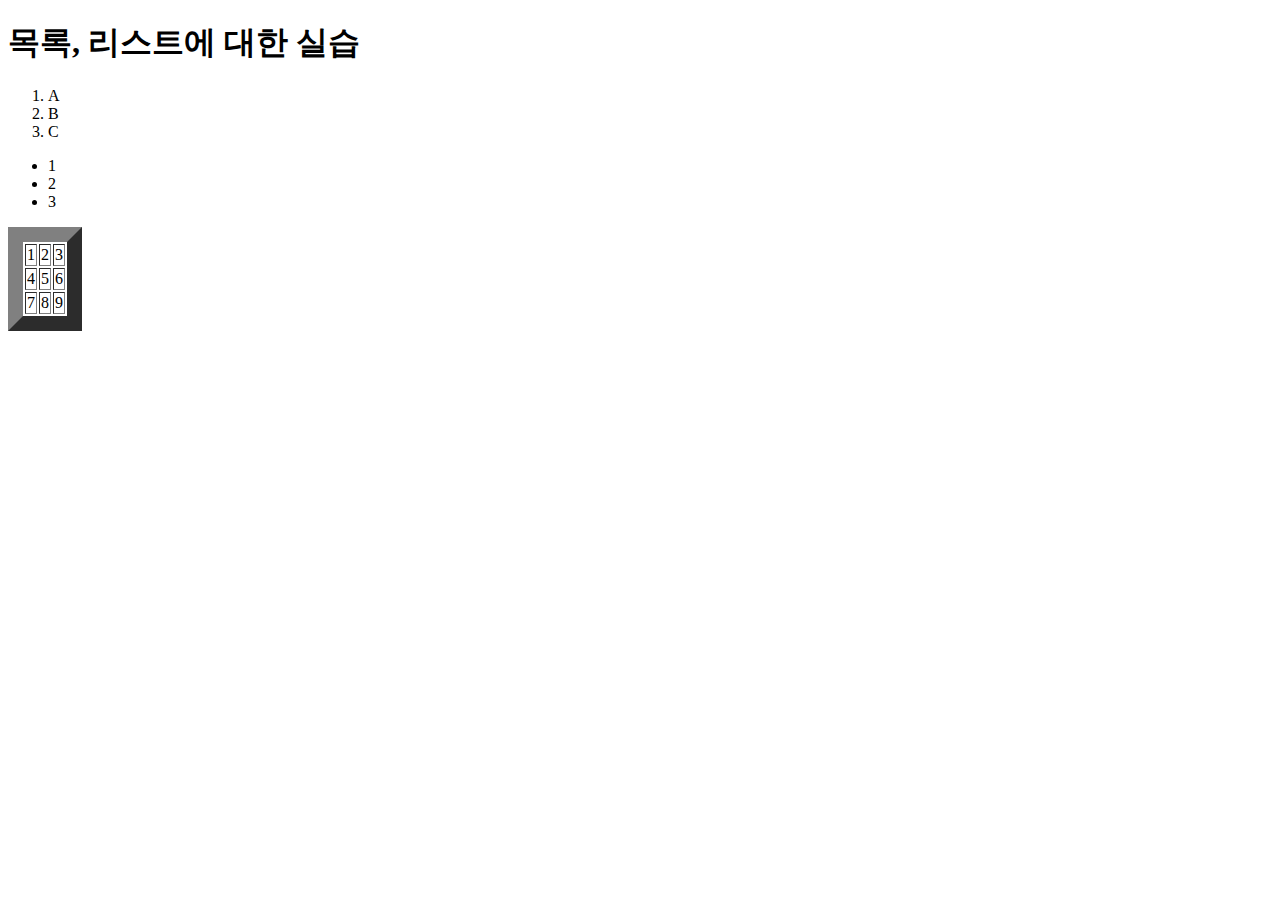
<file: basic/index.html>
<!DOCTYPE html>
<html lang="en">
<head>
    <meta charset="UTF-8">
    <meta name="viewport" content="width=device-width, initial-scale=1.0">
    <title>Document</title>
</head>
<body>
    <h1>목록, 리스트에 대한 실습</h1>
    <!-- list = <li> -->
        <!-- Ordered list -->
        <!-- Unordered list -->
    <ol>
     <li>A</li>
     <li>B</li>
     <li>C</li>
    </ol>
    

    <!-- 그냥 list만 쓰는건 좋지 않음 ol이나 ul을 써서 => list는 list라는 것을 알려주기 위해 -->
    <ul>
        <li>1</li>
        <li>2</li>
        <li>3</li>
    </ul>
   <table border="15">
    <tr>
        <td>1</td>
        <td>2</td>
        <td>3</td>
    </tr>
    <tr>
        <td>4</td>
        <td>5</td>
        <td>6</td>
    </tr>
     <tr>
        <td>7</td>
        <td>8</td>
        <td>9</td>
    </tr>
    </table>
</body>
</html>
</file>
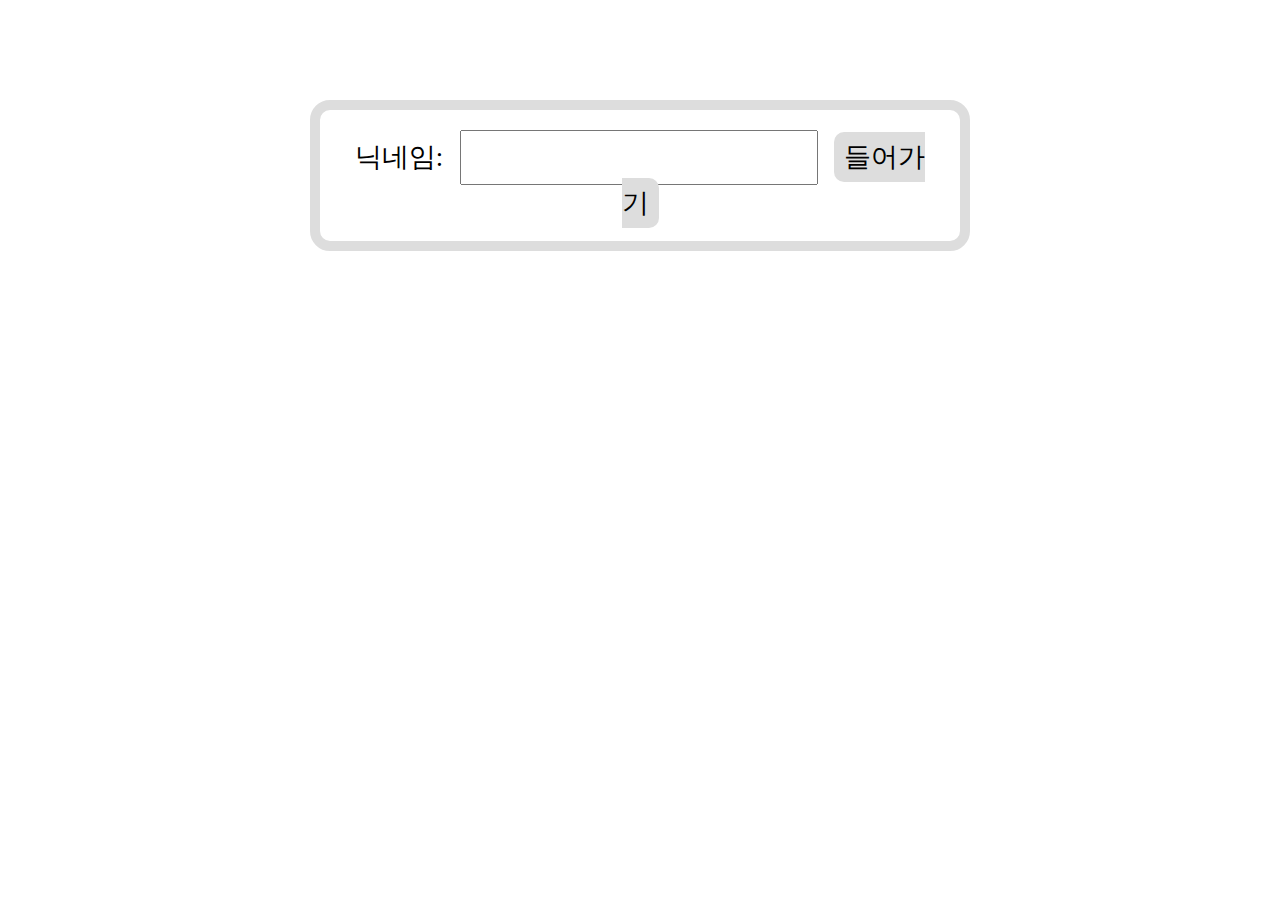
<file: templates/index.html>
<html>

<head>
    <script src='//ajax.googleapis.com/ajax/libs/jquery/1.11.0/jquery.min.js'></script>
    <script>
        $(document).ready(function () {
            if (typeof WebSocket != 'undefined') {
                $('#ask').show();
            } else {
                $('#error').show();
            }

            // join on enter
            $('#ask input').keydown(function (event) {
                if (event.keyCode == 13) {
                    $('#ask a').click();
                }
            })

            // join on click
            $('#ask a').click(function () {
                join($('#ask input').val());
                $('#ask').hide();
                $('#channel').show();
                $('input#message').focus();
            });

            function join(name) {
                // var host = window.location.host.split(':')[0];
                var ws_scheme = window.location.protocol == "https:" ? "wss" : "ws";
                var ws_path = ws_scheme + '://' + window.location.host;
                var ws = new WebSocket(ws_path);

                var container = $('div#msgs');
                ws.onmessage = function (evt) {
                    var obj = JSON.parse(evt.data);
                    if (typeof obj != 'object') return;

                    var action = obj['action'];
                    var struct = container.find('li.' + action + ':first');
                    if (struct.length < 1) {
                        console.log("Could not handle: " + evt.data);
                        return;
                    }

                    var msg = struct.clone();
                    msg.find('.time').text((new Date()).toString("HH:mm:ss"));

                    if (action == 'message') {
                        var matches;
                        if (matches = obj['message'].match(/^\s*[\/\\]me\s(.*)/)) {
                            msg.find('.user').text(obj['user'] + ' ' + matches[1]);
                            msg.find('.user').css('font-weight', 'bold');
                        } else {
                            msg.find('.user').text(obj['user']);
                            msg.find('.message').text(': ' + obj['message']);
                        }
                    } else if (action == 'control') {
                        msg.find('.user').text(obj['user']);
                        msg.find('.message').text(obj['message']);
                        msg.addClass('control');
                    }

                    if (obj['user'] == name) msg.find('.user').addClass('self');
                    container.find('ul').append(msg.show());
                    container.scrollTop(container.find('ul').innerHeight());
                }

                $('#channel form').submit(function (event) {
                    event.preventDefault();
                    var input = $(this).find(':input');
                    var msg = input.val();
                    if (msg) {
                        ws.send(JSON.stringify({ action: 'message', user: name, message: msg }));
                    }
                    input.val('');
                });
            }
        });
    </script>
    <style type="text/css" media="screen">
        * {
            font-family: Georgia;
        }

        a {
            color: #000;
            text-decoration: none;
        }

        a:hover {
            text-decoration: underline;
        }

        div.bordered {
            margin: 0 auto;
            margin-top: 100px;
            width: 600px;
            padding: 20px;
            text-align: center;
            border: 10px solid #ddd;
            -webkit-border-radius: 20px;
        }

        #error {
            background-color: #BA0000;
            color: #fff;
            font-weight: bold;
        }

        #ask {
            font-size: 20pt;
        }

        #ask input {
            font-size: 20pt;
            padding: 10px;
            margin: 0 10px;
        }

        #ask span.join {
            padding: 10px;
            background-color: #ddd;
            -webkit-border-radius: 10px;
        }

        #channel {
            margin-top: 100px;
            height: 480px;
            position: relative;
        }

        #channel div#descr {
            position: absolute;
            left: -10px;
            top: -190px;
            font-size: 13px;
            text-align: left;
            line-height: 20px;
            padding: 5px;
            width: 630px;
        }

        div#msgs {
            overflow-y: scroll;
            height: 400px;
        }

        div#msgs ul {
            list-style: none;
            padding: 0;
            margin: 0;
            text-align: left;
        }

        div#msgs li {
            line-height: 20px;
        }

        div#msgs li span.user {
            color: #ff9900;
        }

        div#msgs li span.user.self {
            color: #aa2211;
        }

        div#msgs li span.time {
            float: right;
            margin-right: 5px;
            color: #aaa;
            font-family: "Courier New";
            font-size: 12px;
        }

        div#msgs li.control {
            text-align: center;
        }

        div#msgs li.control span.message {
            color: #aaa;
        }

        div#input {
            text-align: left;
            margin-top: 20px;
        }

        div#input #message {
            width: 600px;
            border: 5px solid #bbb;
            -webkit-border-radius: 3px;
            font-size: 30pt;
        }
    </style>
</head>

<body>
    <div id="error" class="bordered" style="display: none;">
        This browser has no native WebSocket support.<br />
        Use a WebKit nightly or Google Chrome.
    </div>
    <div id="ask" class="bordered" style="display: none;">
        닉네임: <input type="text" id="name" /> <a href="#"><span class="join">들어가기</span></a>
    </div>
    <div id="channel" class="bordered" style="display: none;">
        <div id="descr" class="bordered">
            <strong><a href="https://github.com/CoreDotToday/coredot-chat-demo" target="_blank">coredot-chat-demo</a> : </strong> 헤더 없이는 데모로 작동합니다. 여러 개의 브라우저에서 계정 테스트를 수행하세요.
        </div>
        <div id="msgs">
            <ul>
                <li class="message" style="display: none">
                    <span class="user"></span><span class="message"></span>
                    <span class="time"></span>
                </li>
            </ul>
        </div>
        <div id="input">
            <form><input type="text" id="message" /></form>
        </div>
    </div>
</body>

</html>
</file>
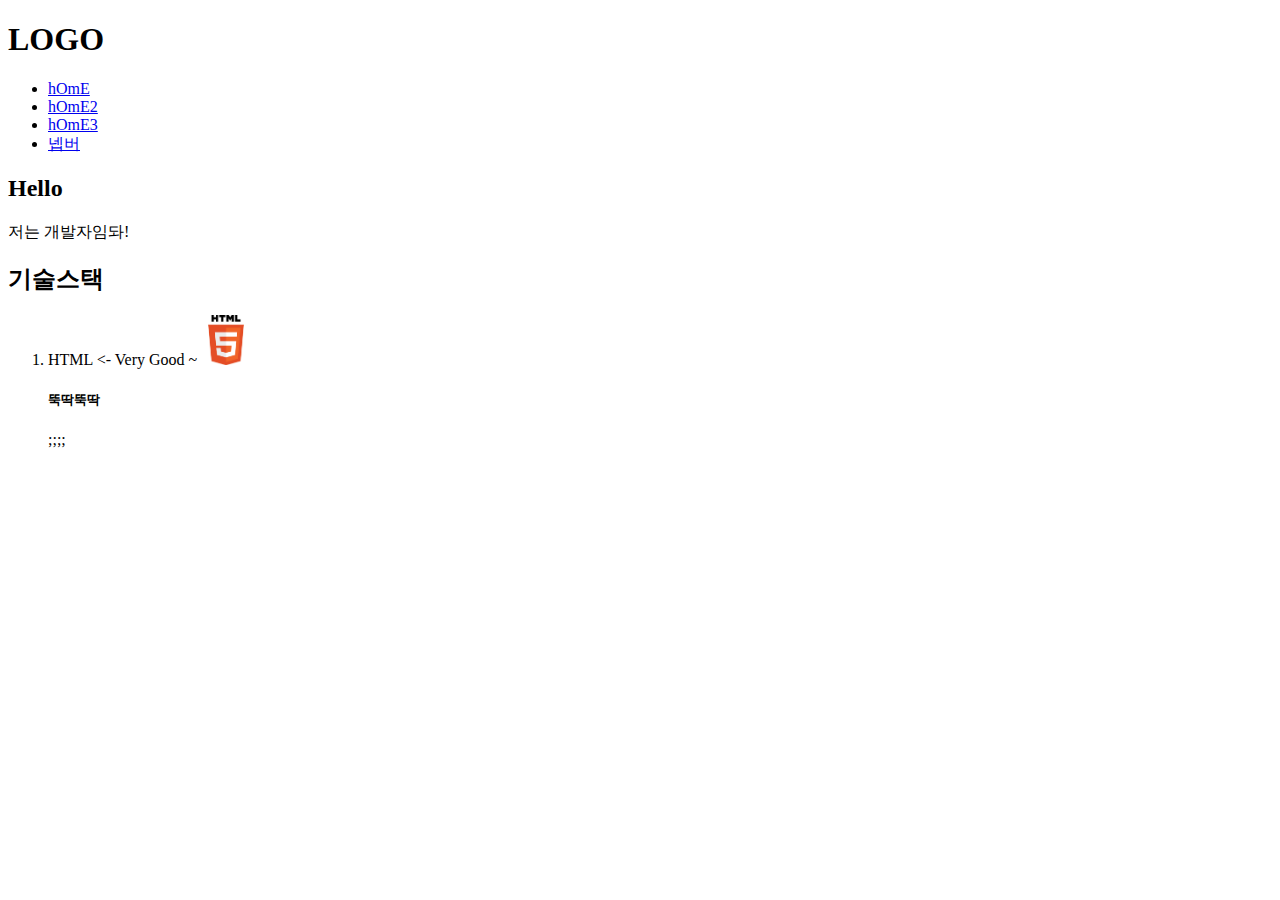
<file: basic/semantic.html>
<!DOCTYPE html>
<html lang="en">
<head>
    <meta charset="UTF-8">
    <meta name="viewport" content="width=device-width, initial-scale=1.0">
    <title>Document</title>
</head>
<body>
    <!-- header -->
    <header>
        <h1>LOGO</h1>
        <!-- navigation -->
        <nav>
            <!-- unordered list  -->
            <ul>
                <li><a href="#">hOmE</a></li>
                <li><a href="#">hOmE2</a></li>
                <li><a href="#">hOmE3</a></li>
                <li><a target="_blank" href="https://www.naver.com/">넵버</a></li>
            </ul>
        </nav>
    </header>
    

    <!-- 내 소개 -->
    <section>
        <h2>Hello</h2>
        <p>저는 개발자임돠!</p>

        <h2>기술스택</h2>
        <ol>
            <li>HTML <- Very Good ~
            <img width ="50" src = "data:image/png;base64,
            iVBORw0KGgoAAAANSUhEUgAAAOEAAADhCAMAAAAJbSJIAAAA8FBMVEX
            ////kTSbxZSnr6+sAAADkSR7pdVzrWSjCwsLr8PDkRBTxYiPq6urwXRbkPQDkSiHnp5r4u6f3sZnyek/q2df39/fi4uK4uLhZWVnwVwDnnI3lZEn97emnp6flak51dXUeHh5qampKSkqBgYHoVCcWFhb1x7/jQQ3iOAD64t3zuK3si3fysaX+9vTr4+Htk4H3083rgmzpxsD0wLf53dfmYEEuLi70imXumon1mXnkVC/2oIP60sXqeWKWlpbPz89CQkLqURXydUDovbbq0s7scEz5x7j2qI7zhFnqSwDrhHDzeUjs+vzxajP5wrL0kGyS249gAAALQklEQVR4nO2dfVvTSBfGU9pQGmgKKmpL7a4+qykv5R3FAroKqz646Pf/NptpSJu050xzmnuG0Kv3XzVXnfBjhsmd85I4jkwvKrHeDI8ND1Wep74xqf+lv/4+OfIf6WGcl8N/vhD+jPkEJax8Gg38OXF4jggr5eEg7+eU8GU8xqfk0XkirKxEQ5RTB+eKsBIN8TJ1bL4IB4dW0sfmi3Dwf97ONeGbsW3mcRP+QRBWXpTHjxSEsPI21tiPthnJeZUA24wPEoR/vhw/UhRCQs+TX00SJqUdYUFoXgvChBaElbdJt115/+f8EVaSd0yVz+/Tw8wFYfKu97Uzj3OY/Lw5p4RDyx1SsIQrFvmShH+vPb9XDkLndfRJ3QmzhG9eJ/XJMavpvlRGuBl9KusI03r9yAijAV852QnTgz0CQkXy9+DD3BKG905rgw9zS+i8ut875pcw1oJwQQhS4opP/MgMYfoSxhGODfOGITR9PVxbifV5eGx4aGUz+dXnxFfTX3eY44NhPq/QSg+20EILLbTQQgsttNBCCz0StTvLRVannZuw13WLrG4v/yS6pSLLzQ/onDUemkKjxhmAsFPkSXQ7AMKjQhMeAQgPCk14ACBc9x4aQyNvHUC4Ezw0hkbBDoDwXaEJ3wEIT/2HxtDIPwUQbheacBtA2Cs0IcC0OQ727/[base64]/XpdrbkOrDKkuIMW2O02Ztm9eqSbU5/XxjumAJu/kTwPdiCd2DWlmmNTlhag5Tpq2LAnT4VXpkgfArS+jDCFlj2tiyQFhfYghhtlSbBrZA2OQIYaZNZ9t884S9FKER0+Y456yp8feNE26zhN45jJC3bf4z44SnKcLkyWGmTWfb/BvjhN/[base64]/sxQKUAI4ks221XR8Xa+MjbQEq0qbE27ZghyDUBcnzxUtTywdn2qS2raYrugUS4kybLg3sEbatdq0JkuMIEa0WI2liwgThsSlCQ5E2pZLItt1oahtghMBImxJv2/oE4b4VQqRp09k2jzKmplZpyrTdQgn56r2AMKY1TW0DjhBTtReLv8IFhG2rsYsaSAhLAEcS2jZNSWouwtSvFmnatLbtmLJtNghxkTYlPg0stW0wQlgCOBLOtuEIkaYtJGRXqXcus224VQo1bU6P/cOS2rY8hOlGBCwhnyR1l4lL/[base64]/WIaZ6T0Zo0bRpbZukek9GaNG0aeOJEtsmI+RNGziWqMT3yrq7xgjtVO3F4q+Houo9EeFP1rQ18ICapovO/rPsanOizpmcQbOxRCU+Y9bwBfp/kxF1ThutFiPxtk0kJl66+pU4pZVWi5F42wYh/ECc0qppgz17jyGsXxCntNJqMRLo2Xsc4XfilFZNm862QQg3iFNaNW2wZ+9xhN+IU1pptRiJt20IwuYlcUq+1QLXH5uQ7tl7VJJJSEg5aU2PswFA3ZPp+p1JcY8L4Qgpn2nXtGmbLv6dzDFxtW3c3yFFeLfEEMLTo5HYXlm6eo/ZehnCO+qMfKuFCdOmbbqgbpOYr9KEqz+JE/b4SBuy1WIkTRqYiLbVmEXNEP4gTmip1WIkWdMFV73HEH4kTmjZtKGq92hC0rRd8qYNW7UXS9h0wSxqhpAybb/sJYAjYZouGMICmDZpGpir3qMJhabNQKRNibdtkqYLhpAybb9502Yg0qbEdwOT1Xv0L4QhpCaF74/FPCB5Unw8UVC9xxBS5+P7Y/EJ4EiyNDBjTAWEbKTNQAI4Ep8GdgnCGl29QRKuUrbUUn9sUrxt8ycByzWXnHKaUGja0FV7sWTVe7UjP/AmIScJV+vNJmVpTu1V7cWS2bZybe34/MwPxia+OkZXbz59Ql+/rZs2adNFeVCDuX9yW/K9BGU1ide8u7hkL23WTZu06WJEebO+HAwXbHVIV//9S2tNNKbNRCxRaebqvdpgwQaDBVuN6LilmZAmAWzGtGl7ZaemgdWCvd5t+N4X/[base64]/Hv8mh4gX+1/mwqZRbC7Y0fzWZqBk09IHlS+lS+6/n9g+t9LeQ0wt63j0vNsUcnjROaiiUqTX2XR8MN/E7rpsxSaglPn/wk6CZMm5kEcKRMb7poeH7pdmefXrAsYfvX71UGb8l4q8VImd90EU7l2fnx2iQkSdi7vLjj6ZQsmTZZ9V6493jL6zdjUzlJGO4rdT3ekpUEcCTpmy7U3rN7nVywacI2va9MKjmooQRwpBnedKH2nq3R3pMgPPz+NRPdOKFB0xZeh2er3gv3nsbRzuBieU/Y3vgwfWkyhAZNW67qPbVgz8MFu6n2Fc2umYHQnGnLW7032HtaT+v1+nQkHaFB06Z5ZHJmyi+yySMITbRajJQXcMYnf1iKtCnlf69sfkKTpk3XdGGN0FDVXixN9Z5JQoPP2htX/[base64]/eu4PSRL2amFBEpwKwpYN3Ru99x9TeufL8WaayOtPkeUc7Zi+DtA5bk6WHGQhldCp63jJr1LRqn+yW8u49vMJ9pbR7YnNp0treW55twWqllubynsnAoUi9w/N+d9a9h5AbdPvnhw8/eWnNvPeMaRAgP3mIfSWLDltqKmenDPeV7padS97s6g3KnmeBHCSqrF7yZtfpXuh7RFMZLk2/QPtKFoW+J/PeEy7Ns+LtK1mUZe8JJ899GL+CUuh72KlU+4olK21W7fGWi/ul6fftWmmzCvee7uieS+0rV49rX8kitfcoo/7QVtqswgUbLk27+8p/a+PERmwBz3AAAAAASUVORK5CYII=" alt = "HTML">
            <article> 
                <!-- 아티클 : 블로그 내용 -->
                <h5>뚝딱뚝딱</h5>
                <p>;;;;</p>
            </article>
            </li>
        </ol>
    </section>
</body>
</html>
</file>
